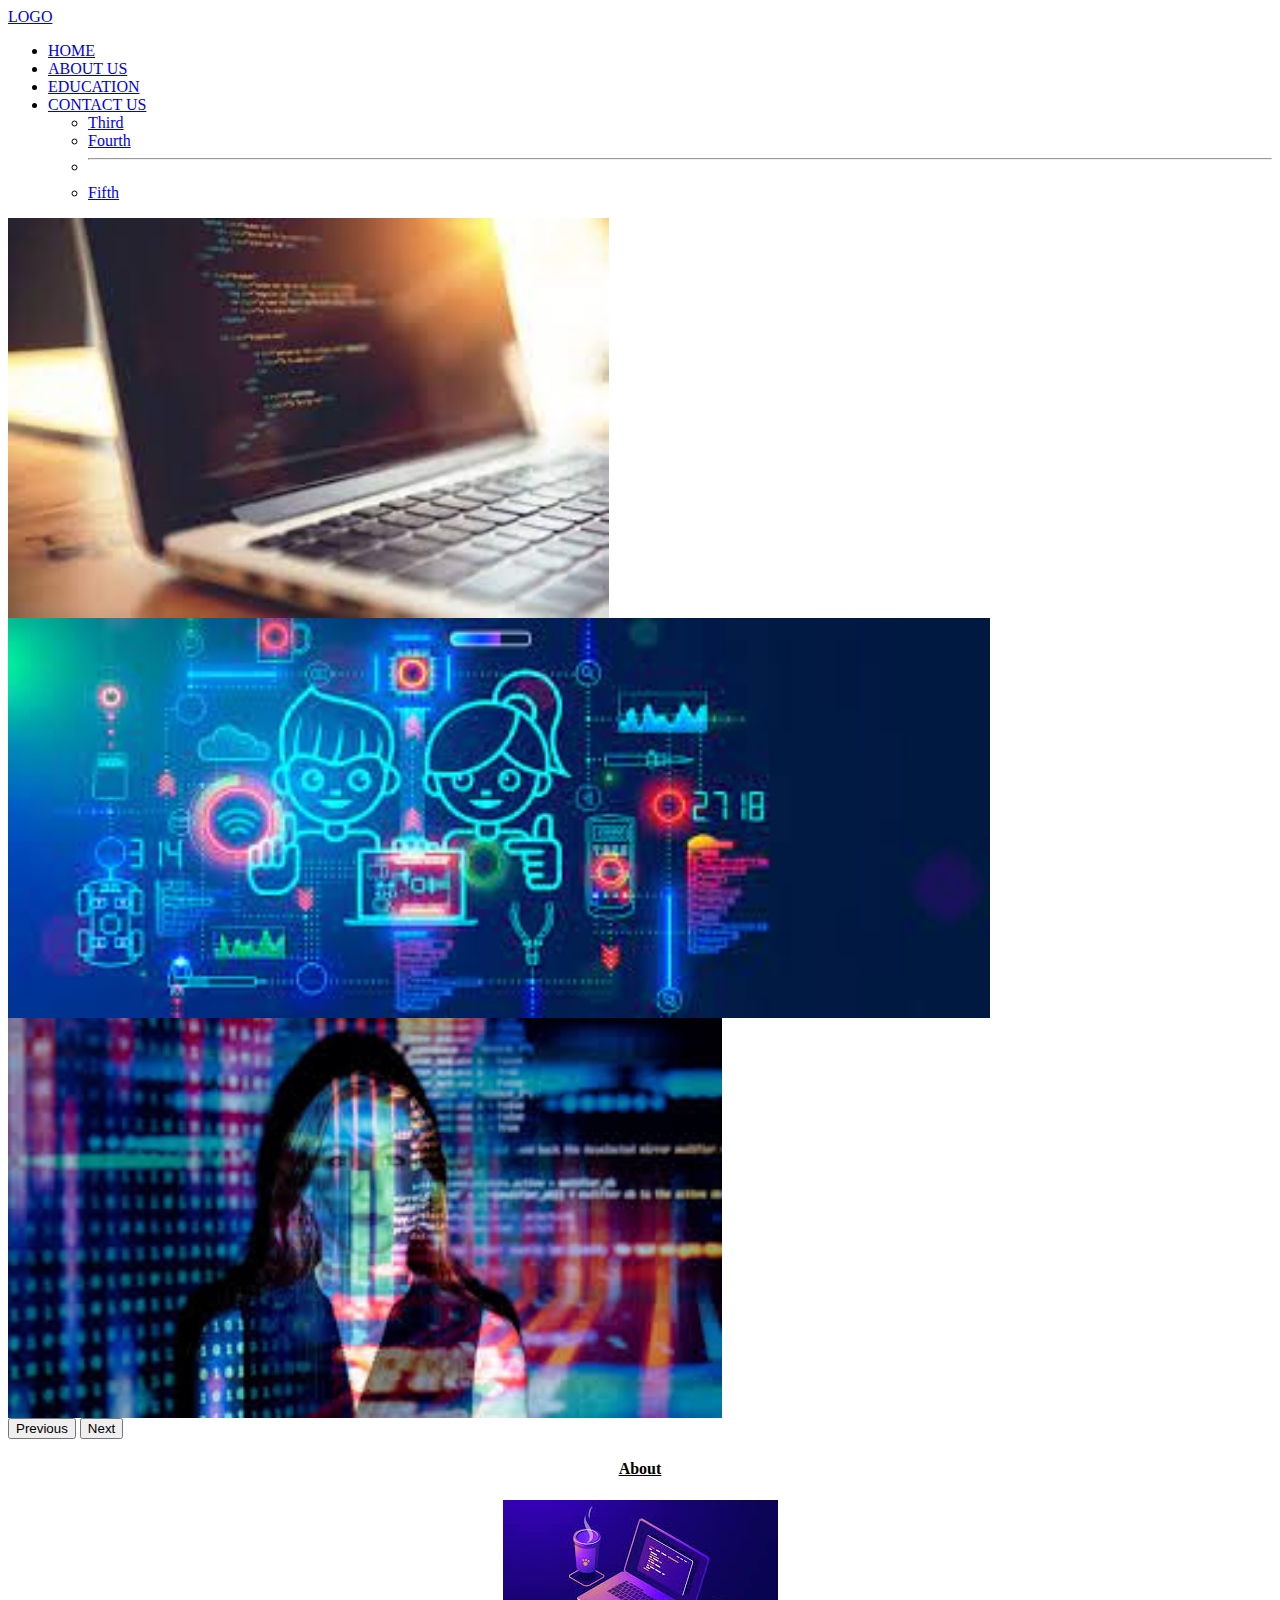
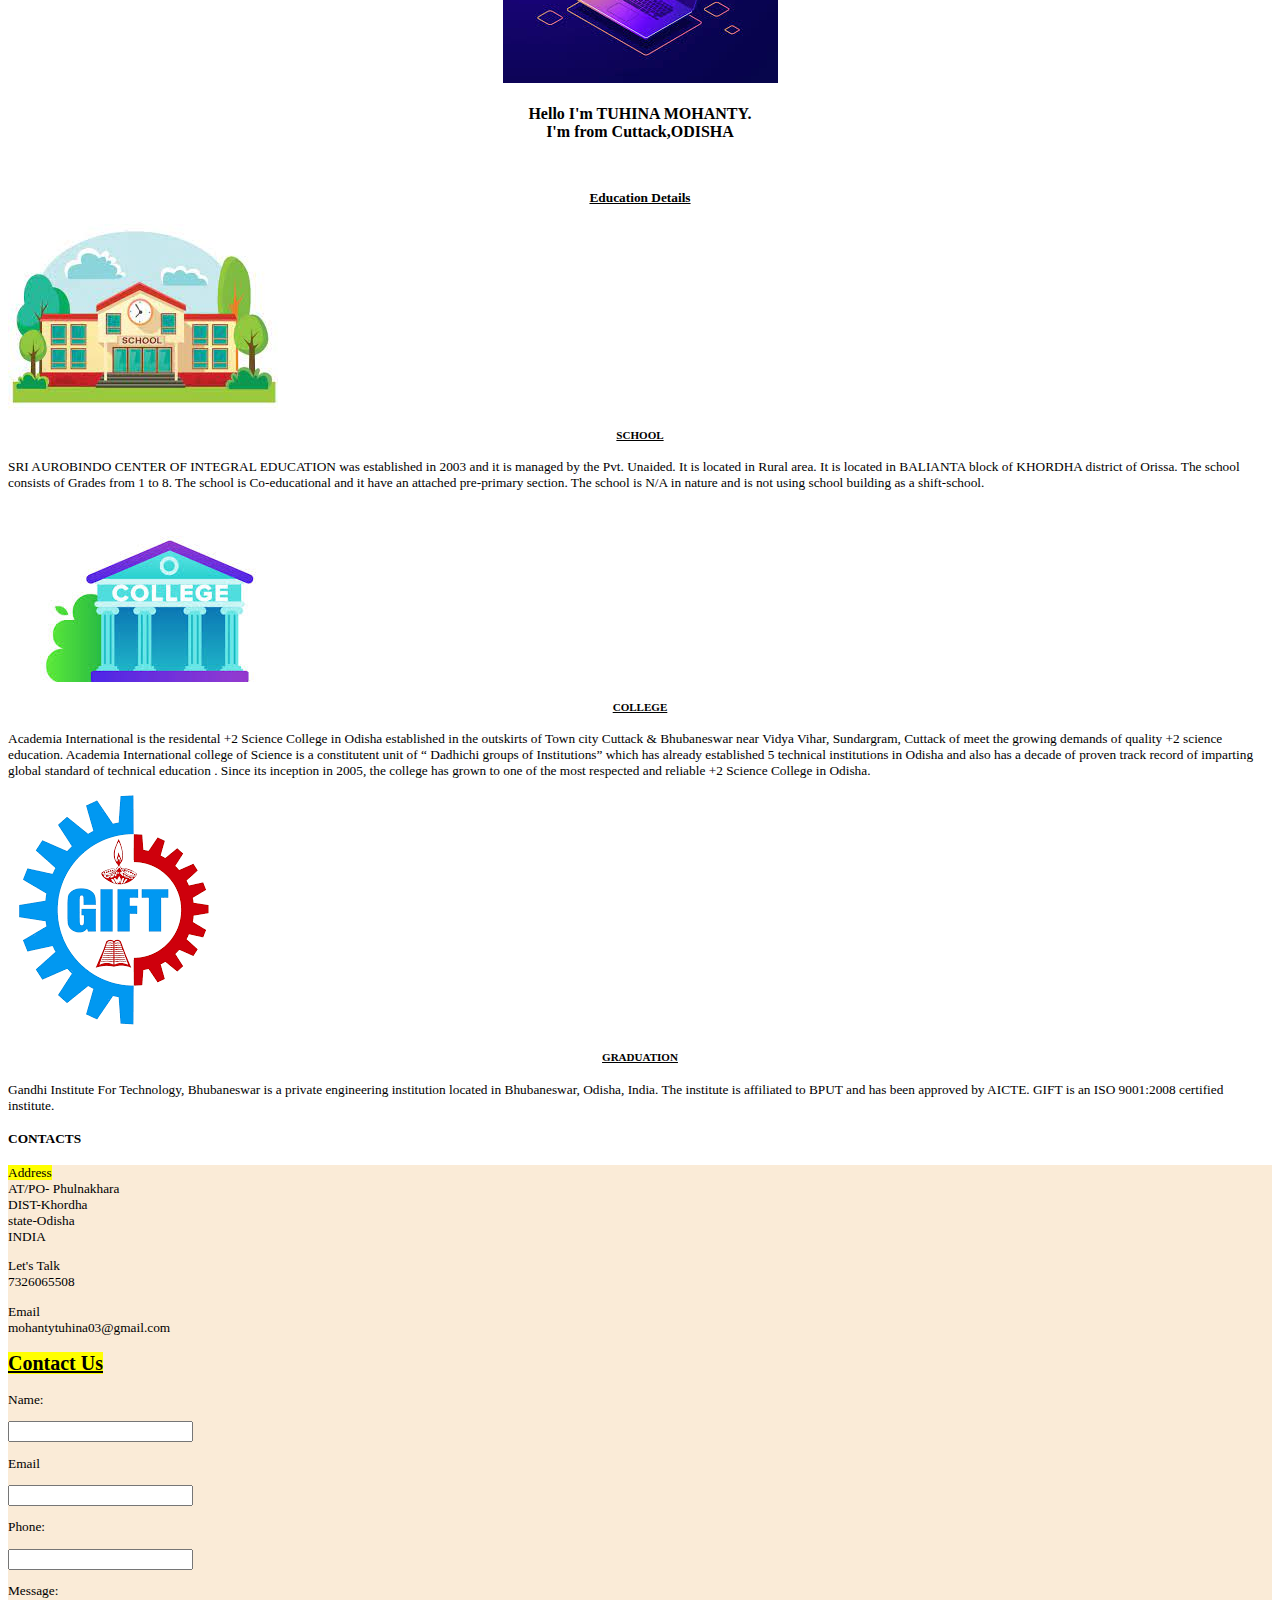
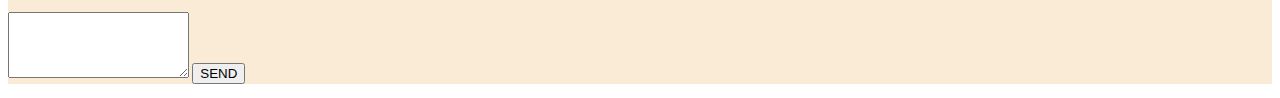
<file: project.html>
<html lang="en">

<head>
    <meta charset="UTF-8">
    <meta http-equiv="X-UA-Compatible" content="IE=edge">
    <meta name="viewport" content="width=device-width, initial-scale=1.0">
    <title>Document</title>
    <link href="https://cdn.jsdelivr.net/npm/bootstrap@5.1.3/dist/css/bootstrap.min.css" rel="stylesheet"
        integrity="sha384-1BmE4kWBq78iYhFldvKuhfTAU6auU8tT94WrHftjDbrCEXSU1oBoqyl2QvZ6jIW3" crossorigin="anonymous">
    <script src="https://cdn.jsdelivr.net/npm/bootstrap@5.1.3/dist/js/bootstrap.bundle.min.js"
        integrity="sha384-ka7Sk0Gln4gmtz2MlQnikT1wXgYsOg+OMhuP+IlRH9sENBO0LRn5q+8nbTov4+1p"
        crossorigin="anonymous"></script>
    <link rel="stylesheet" href="style.css">

</head>

<body>
    <nav id="navbar-example2" class="navbar navbar-light bg light px-3">
        <a class="navbar-brand" href="#">LOGO</a>
        <ul class="nav nav-pills">
            <li class="nav-item">
                <a class="nav-link" href="#scrollspyHeading1">HOME</a>
            </li>
            <li class="nav-item">
                <a class="nav-link" href="#scrollspyHeading2">ABOUT US</a>
            </li>
            <li class="nav-item">
                <a class="nav-link" href="#scrollspyHeading3">EDUCATION</a>
            </li>
            <li class="nav-item">
                <a class="nav-link" href="#scrollspyHeading4">CONTACT US</a>
            </li>

            <ul class="dropdown-menu">
                <li><a class="dropdown-item" href="#scrollspyHeading3">Third</a></li>
                <li><a class="dropdown-item" href="#scrollspyHeading4">Fourth</a></li>
                <li>
                    <hr class="dropdown-divider">
                </li>
                <li><a class="dropdown-item" href="#scrollspyHeading5">Fifth</a></li>
            </ul>
            </li>
        </ul>
    </nav>
    <div id="carouselExampleControls" class="carousel slide" data-bs-ride="carousel">
        <div class="carousel-inner">
            <div class="carousel-item active">
                <img src="a.jpg" class="d-block w-100" alt="..." height="400">
            </div>
            <div class="carousel-item">
                <img src="b.jpg" class="d-block w-100" alt="..." height="400">
            </div>
            <div class="carousel-item">
                <img src="c.jpg" class="d-block w-100" alt="..." height="400">
            </div>
        </div>
        <button class="carousel-control-prev" type="button" data-bs-target="#carouselExampleControls"
            data-bs-slide="prev">
            <span class="carousel-control-prev-icon" aria-hidden="true"></span>
            <span class="visually-hidden">Previous</span>
        </button>
        <button class="carousel-control-next" type="button" data-bs-target="#carouselExampleControls"
            data-bs-slide="next">
            <span class="carousel-control-next-icon" aria-hidden="true"></span>
            <span class="visually-hidden">Next</span>
        </button>
    </div>
    <p class="card-text"></p>
    <p class="card-text"><small class="text-muted"></small></p>

    </div>
    </div>
    </div>
    </div>

    <div data-bs-spy="scroll" data-bs-target="navbar-example" data-bs-offset="0" class="scrollspy-example" tabindex="0">

        <h4 id="scrollspyHeading2"><b><u>
                    <center>About</center>
                </u></b></h4>

        <center>
            <div class="card-mb-3" style="max-width: 540px;">
                <div class="row g-0">
                    <div class="col-md-4">
                        <img src="cod.jpg" class="img-fluid rounded-start" alt="...">
                    </div>
                    <div class="col-md-8">
                        <div class="card-body">
                            <h5 class="card-title"></h5 <p class="card-text">
                            </p>
                            </p>
                            <p class="card-text"><b>Hello I'm TUHINA MOHANTY. <br>I'm from Cuttack,ODISHA</b> <small
                                    class="text-muted"></p>
                        </div>
        </center>

    </div>

    </div>

    </div>

    </div>


    </div>

    </div>

    </div>
    </div>

    </div>

    <br>
    <h4 id="scrollspyHeading3"><b><u>
                <center>Education Details</center>
            </u></b></h4>
    <p>
    <div class="row row-cols-1 row-col-md-3 g-4">
        <div class="col">
            <div class=" card h-100">
            <img src="school.jpg" class="card-img-top" alt="...">
            <div class="card-body">
                <h5 class="card-title"><b><u>
                            <center>SCHOOL</center>
                        </u></b></h5>
                <P class="card-text">
                    SRI AUROBINDO CENTER OF INTEGRAL EDUCATION was established in 2003 and it is managed by the Pvt.
                    Unaided. It is located in Rural area. It is located in BALIANTA block of KHORDHA district of
                    Orissa. The school consists of Grades from 1 to 8. The school is Co-educational and it have an
                    attached pre-primary section. The school is N/A in nature and is not using school building as a
                    shift-school.
                </P>
            </div>
            <div class="card-footer">
                <small class="text-muted"></small>
            </div>
        </div>
    </div>
    <div class="col">
        <div class="card h-100">
            <img src="college.jpg" class="card-img-top" alt="...">
            <div class="card-body">
                <h5 class="card-title"><b><u>
                            <center>COLLEGE</center>
                        </u></b></h5>
                <P class="card-text">
                    Academia International is the residental +2 Science College in Odisha established in the outskirts of Town city Cuttack & Bhubaneswar near Vidya Vihar, Sundargram, Cuttack of meet the growing demands of quality +2 science education.

                    Academia International college of Science is a constitutent unit of “ Dadhichi groups of Institutions” which has already established 5 technical institutions in Odisha and also has a decade of proven track record of imparting global standard of technical education . Since its inception in 2005, the college has grown to one of the most respected and reliable +2 Science College in Odisha.
                </P>
                <div>
                    <div class="card-footer">
                        <small class="text-muted"></small>
                    </div>
                </div>
            </div>
            <div class="col">
                <div class="card h-100">
                    <img src="gift.png" class="card-img-top" alt="...">
                    <div class="card-body">
                        <h5 class="card-title"><b><u>
                                    <center>GRADUATION</center>
                                </u></b></h5>
                        <P class="card-text">
                            Gandhi Institute For Technology, Bhubaneswar is a private engineering institution
                            located in Bhubaneswar, Odisha, India. The institute is affiliated to BPUT and has been
                            approved by AICTE. GIFT is an ISO 9001:2008 certified institute.
                        </P>
                    </div>
                    <div class="card-footer">
                        <small class="text-muted"></small>
                    </div>
                </div>
            </div>
        </div>
        </p>
        <h4 id="scrollspyHeading4">CONTACTS</h4>
        <p>
        <div style="background-color: antiquewhite;">
            <table cellspacing="200">
                <tr>
                    <div>
                        <div class="container">
                            <div class="contact-parent">
                                <div class="contact-child child1">
                                    <div class="row">
                                        <div class="col">
                                            <p>
                                                <i class="fas fa-map-maker-alt"></i><mark>Address</mark><br>
                                                <span>AT/PO- Phulnakhara <br> DIST-Khordha <br>state-Odisha <br>
                                                    INDIA </span>
                                            </p>
                                            <P>
                                                <i class="fas fa-phone-alt"></i>Let's Talk <br>
                                                <span>7326065508</span>
                                            </P>
                                            <p>
                                                <i class="far fa-Envelope"></i>Email <br>
                                                <span>mohantytuhina03@gmail.com</span>

                                            </p>
                                        </div>
                                        <div class="col">
                                            <div class="contact-child child2">
                                                <div class="inside-contact">
                                                    <h2><u><mark>Contact Us</mark></u></h2>
                                                    <!-- <h3> <span id="confirm"></h3> -->
                                                    <p>Name:</p>
                                                    <input id="txt_name" type="text" Required="required">
                                                    <p>Email</p>
                                                    <input id="txt_email" type="text" Required="required">
                                                    <p>Phone:</p>
                                                    <input id="txt_phone" type="text" Required="required">
                                                    <p>Message:</p>
                                                    <textarea id="txt_message" cols="20" rows="4"
                                                        Required="required"></textarea>
                                                    <input type="submit" id="" value="SEND">
                                                </div>
                                            </div>
                                        </div>
                                    </div>
                                </div>
                            </div>
                        </div>
                        </td>
                </tr>
            </table>
        </div>
        </p>
    </div>

</body>

</html>
</file>
<file: style.css>
.aaa {
background-color: brown;
}
.ass{
     margin-left: 100px;
}
.ass1{
    height: 200px;
    margin-bottom: 350px;
}
</file>
